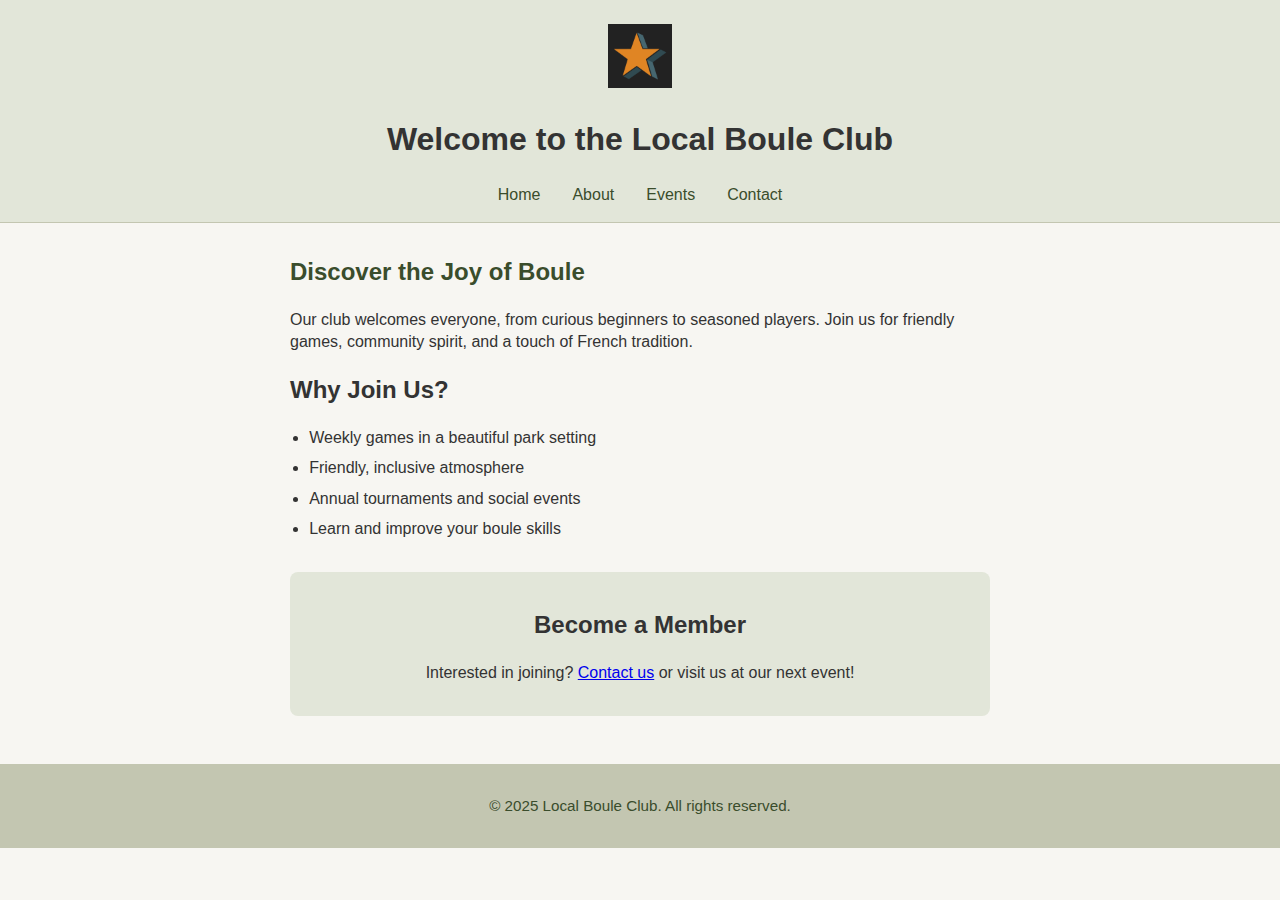
<file: index.html>
<!doctype html>
<html class="no-js" lang="en">

<head>
  <meta charset="utf-8">
  <meta name="viewport" content="width=device-width, initial-scale=1.0">
  <title>Boule Club - Welcome</title>
  <link rel="stylesheet" href="css/style.css">
  <link rel="icon" href="favicon.ico">
</head>

<body>
  <header>
    <img src="icon.png" alt="Boule Club Logo" class="logo">
    <h1>Welcome to the Local Boule Club</h1>
    <nav>
      <ul>
        <li><a href="index.html">Home</a></li>
        <li><a href="about.html">About</a></li>
        <li><a href="events.html">Events</a></li>
        <li><a href="contact.html">Contact</a></li>
      </ul>
    </nav>
  </header>
  <main>
    <section class="intro">
      <h2>Discover the Joy of Boule</h2>
      <p>Our club welcomes everyone, from curious beginners to seasoned players. Join us for friendly games, community spirit, and a touch of French tradition.</p>
    </section>
    <section class="features">
      <h2>Why Join Us?</h2>
      <ul>
        <li>Weekly games in a beautiful park setting</li>
        <li>Friendly, inclusive atmosphere</li>
        <li>Annual tournaments and social events</li>
        <li>Learn and improve your boule skills</li>
      </ul>
    </section>
    <section class="call-to-action">
      <h2>Become a Member</h2>
      <p>Interested in joining? <a href="contact.html">Contact us</a> or visit us at our next event!</p>
    </section>
  </main>
  <footer>
    <p>&copy; 2025 Local Boule Club. All rights reserved.</p>
  </footer>
</body>

</html>
</file>
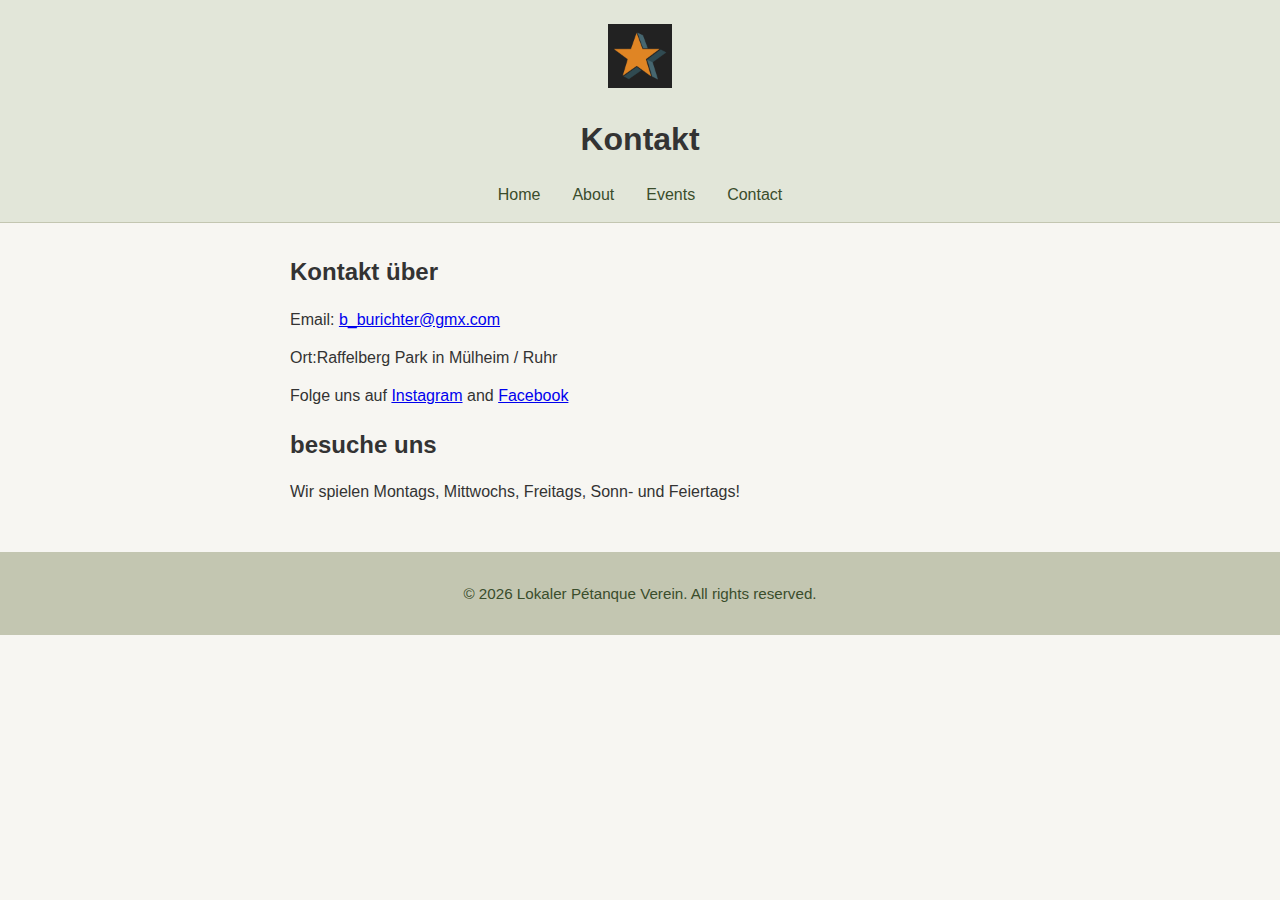
<file: contact.html>
<!DOCTYPE html>
<html lang="en">
<head>
  <meta charset="UTF-8">
  <meta name="viewport" content="width=device-width, initial-scale=1.0">
  <title>Kontaktaufnahme zum Raffelberger Pétanque Verein </title>
  <link rel="stylesheet" href="css/style.css">
</head>
<body>
  <header>
    <img src="icon.png" alt="Boule Club Logo" class="logo">
    <h1>Kontakt</h1>
    <nav>
      <ul>
        <li><a href="index.html">Home</a></li>
        <li><a href="about.html">About</a></li>
        <li><a href="events.html">Events</a></li>
        <li><a href="contact.html">Contact</a></li>
      </ul>
    </nav>
  </header>
  <main>
    <section>
      <h2>Kontakt über</h2>
      <p>Email: <a href="mailto:b_burichter@gmx.com">b_burichter@gmx.com</a></p>
      <p>Ort:Raffelberg Park in Mülheim / Ruhr</p>
      <p>Folge uns auf <a href="#">Instagram</a> and <a href="#">Facebook</a></p>
    </section>
    <section>
      <h2>besuche uns</h2>
      <p>Wir spielen Montags, Mittwochs, Freitags, Sonn- und Feiertags!</p>
    </section>
  </main>
  <footer>
    <p>&copy; 2026 Lokaler Pétanque Verein. All rights reserved.</p>
  </footer>
</body>
</html>
</file>
<file: css/style.css>
/*! HTML5 Boilerplate v9.0.1 | MIT License | https://html5boilerplate.com/ */

/* main.css 3.0.0 | MIT License | https://github.com/h5bp/main.css#readme */
/*
 * What follows is the result of much research on cross-browser styling.
 * Credit left inline and big thanks to Nicolas Gallagher, Jonathan Neal,
 * Kroc Camen, and the H5BP dev community and team.
 */

/* ==========================================================================
   Base styles: opinionated defaults
   ========================================================================== */

html {
  color: #222;
  font-size: 1em;
  line-height: 1.4;
}

/*
 * Remove text-shadow in selection highlight:
 * https://twitter.com/miketaylr/status/12228805301
 *
 * Customize the background color to match your design.
 */

::-moz-selection {
  background: #b3d4fc;
  text-shadow: none;
}

::selection {
  background: #b3d4fc;
  text-shadow: none;
}

/*
 * A better looking default horizontal rule
 */

hr {
  display: block;
  height: 1px;
  border: 0;
  border-top: 1px solid #ccc;
  margin: 1em 0;
  padding: 0;
}

/*
 * Remove the gap between audio, canvas, iframes,
 * images, videos and the bottom of their containers:
 * https://github.com/h5bp/html5-boilerplate/issues/440
 */

audio,
canvas,
iframe,
img,
svg,
video {
  vertical-align: middle;
}

/*
 * Remove default fieldset styles.
 */

fieldset {
  border: 0;
  margin: 0;
  padding: 0;
}

/*
 * Allow only vertical resizing of textareas.
 */

textarea {
  resize: vertical;
}

/* ==========================================================================
   Author's custom styles
   ========================================================================== */

body {
  font-family: 'Segoe UI', 'Helvetica Neue', Arial, sans-serif;
  background: #f7f6f2;
  color: #333;
  margin: 0;
  padding: 0;
}
header {
  background: #e2e6d9;
  padding: 1.5rem 0 1rem 0;
  text-align: center;
  border-bottom: 1px solid #c3c6b1;
}
.logo {
  width: 64px;
  height: 64px;
  margin-bottom: 0.5rem;
}
nav ul {
  list-style: none;
  padding: 0;
  margin: 0.5rem 0 0 0;
  display: flex;
  justify-content: center;
  gap: 2rem;
}
nav a {
  text-decoration: none;
  color: #3a4d2c;
  font-weight: 500;
  transition: color 0.2s;
}
nav a:hover {
  color: #7a9e5e;
}
main {
  max-width: 700px;
  margin: 2rem auto;
  padding: 0 1rem;
}
.intro h2 {
  color: #3a4d2c;
  margin-top: 0;
}
.features ul {
  padding-left: 1.2rem;
}
.features li {
  margin-bottom: 0.5rem;
}
.call-to-action {
  background: #e2e6d9;
  padding: 1rem;
  border-radius: 8px;
  text-align: center;
  margin-top: 2rem;
}
footer {
  background: #c3c6b1;
  color: #3a4d2c;
  text-align: center;
  padding: 1rem 0;
  margin-top: 3rem;
  font-size: 0.95rem;
}
@media (max-width: 600px) {
  nav ul {
    gap: 1rem;
  }
  main {
    padding: 0 0.5rem;
  }
  .logo {
    width: 48px;
    height: 48px;
  }
}

/* ==========================================================================
   Helper classes
   ========================================================================== */

/*
 * Hide visually and from screen readers
 */

.hidden,
[hidden] {
  display: none !important;
}

/*
 * Hide only visually, but have it available for screen readers:
 * https://snook.ca/archives/html_and_css/hiding-content-for-accessibility
 *
 * 1. For long content, line feeds are not interpreted as spaces and small width
 *    causes content to wrap 1 word per line:
 *    https://medium.com/@jessebeach/beware-smushed-off-screen-accessible-text-5952a4c2cbfe
 */

.visually-hidden {
  border: 0;
  clip: rect(0, 0, 0, 0);
  height: 1px;
  margin: -1px;
  overflow: hidden;
  padding: 0;
  position: absolute;
  white-space: nowrap;
  width: 1px;
  /* 1 */
}

/*
 * Extends the .visually-hidden class to allow the element
 * to be focusable when navigated to via the keyboard:
 * https://www.drupal.org/node/897638
 */

.visually-hidden.focusable:active,
.visually-hidden.focusable:focus {
  clip: auto;
  height: auto;
  margin: 0;
  overflow: visible;
  position: static;
  white-space: inherit;
  width: auto;
}

/*
 * Hide visually and from screen readers, but maintain layout
 */

.invisible {
  visibility: hidden;
}

/*
 * Clearfix: contain floats
 *
 * The use of `table` rather than `block` is only necessary if using
 * `::before` to contain the top-margins of child elements.
 */

.clearfix::before,
.clearfix::after {
  content: "";
  display: table;
}

.clearfix::after {
  clear: both;
}

/* ==========================================================================
   EXAMPLE Media Queries for Responsive Design.
   These examples override the primary ('mobile first') styles.
   Modify as content requires.
   ========================================================================== */

@media only screen and (min-width: 35em) {
  /* Style adjustments for viewports that meet the condition */
}

@media print,
  (-webkit-min-device-pixel-ratio: 1.25),
  (min-resolution: 1.25dppx),
  (min-resolution: 120dpi) {
  /* Style adjustments for high resolution devices */
}

/* ==========================================================================
   Print styles.
   Inlined to avoid the additional HTTP request:
   https://www.phpied.com/delay-loading-your-print-css/
   ========================================================================== */

@media print {
  *,
  *::before,
  *::after {
    background: #fff !important;
    color: #000 !important;
    /* Black prints faster */
    box-shadow: none !important;
    text-shadow: none !important;
  }

  a,
  a:visited {
    text-decoration: underline;
  }

  a[href]::after {
    content: " (" attr(href) ")";
  }

  abbr[title]::after {
    content: " (" attr(title) ")";
  }

  /*
   * Don't show links that are fragment identifiers,
   * or use the `javascript:` pseudo protocol
   */
  a[href^="#"]::after,
  a[href^="javascript:"]::after {
    content: "";
  }

  pre {
    white-space: pre-wrap !important;
  }

  pre,
  blockquote {
    border: 1px solid #999;
    page-break-inside: avoid;
  }

  tr,
  img {
    page-break-inside: avoid;
  }

  p,
  h2,
  h3 {
    orphans: 3;
    widows: 3;
  }

  h2,
  h3 {
    page-break-after: avoid;
  }
}
</file>
